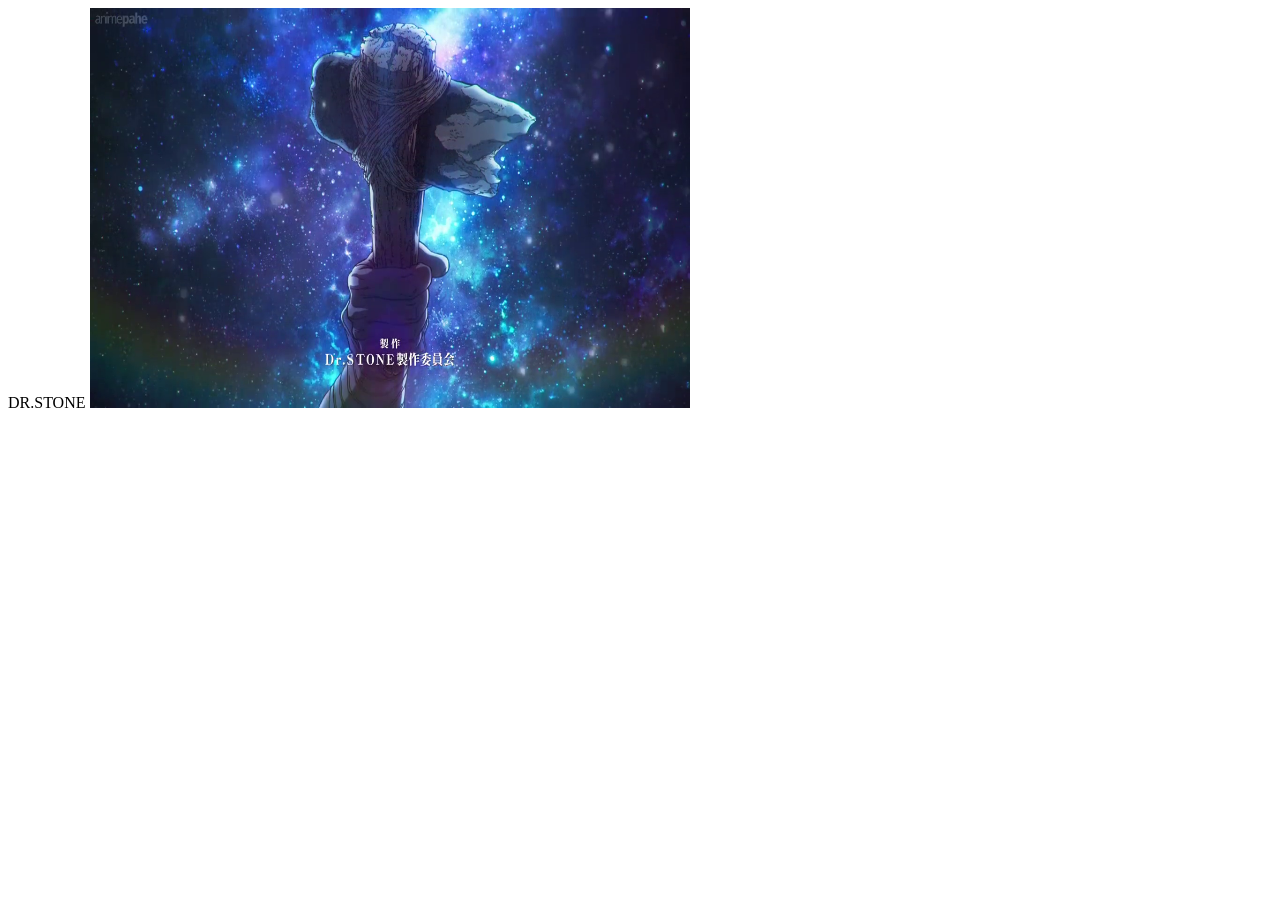
<file: david's assignment stuff.html>
<!doctype html>
<html lang="en">
<head>
    <meta charset="UTF-8">
    <meta name="viewport" content="width=device-width, initial-scale=1.0">
    <meta http-equiv="x-ua-compatible" content="ie=edge">
    <title>document</title>
</head>
<body>
DR.STONE
<img src="S.png" alt="dr stone" width="600px" height="400px">
</body>
</html>
</file>
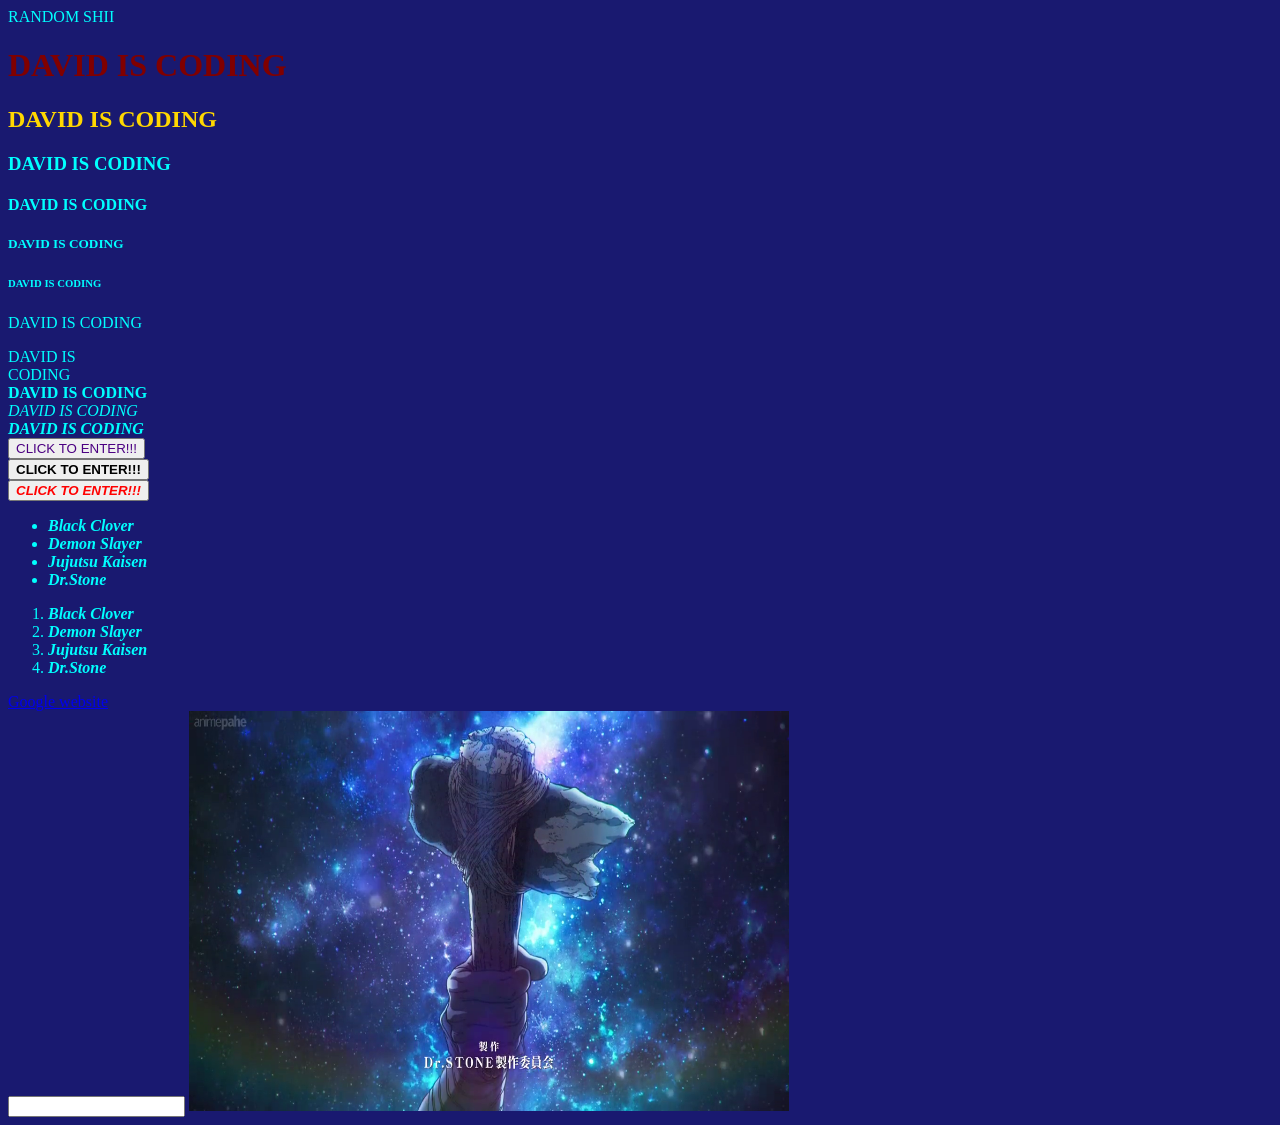
<file: david's practice stuff.html>
<!doctype html>
<html lang="en">
<head>
    <meta charset="UTF-8">
    <meta name="viewport" content="width=device-width, initial-scale=1.0">
    <meta http-equiv="x-ua-compatible" content="ie=edge">
    <title>document</title>
    <link rel="stylesheet" href="practice styling.css">
</head>
<body>
RANDOM SHII
<h1 class="fish">DAVID IS CODING</h1>
<h2 class="dog">DAVID IS CODING</h2>
<h3>DAVID IS CODING</h3>
<h4>DAVID IS CODING</h4>
<h5>DAVID IS CODING</h5>
<h6>DAVID IS CODING</h6>
<p>DAVID IS CODING</p>
DAVID IS<br>CODING </br>
<strong>DAVID IS CODING</strong> <br>
<em>DAVID IS CODING</em> <br>
<strong><em>DAVID IS CODING</em></strong> <br>
<button class="cow">CLICK TO ENTER!!!</button> <br>
<button><strong>CLICK TO ENTER!!!</strong></button> <br>
<button><strong><em class="rat">CLICK TO ENTER!!!</em></strong></button> <br>
<ul>
    <li><strong><em>Black Clover</em></strong></li>
    <li><strong><em>Demon Slayer</em></strong></li>
    <li><strong><em>Jujutsu Kaisen</em></strong></li>
    <li><strong><em>Dr.Stone</em></strong></li>
</ul>
<ol>
    <li><strong><em>Black Clover</em></strong></li>
    <li><strong><em>Demon Slayer</em></strong></li>
    <li><strong><em>Jujutsu Kaisen</em></strong></li>
    <li><strong><em>Dr.Stone</em></strong></li>
</ol>
<a href="https://google.com" target="_blank">Google website</a> <br>
<form action=""></form>
<label for=""></label>
<input type="">
<img src="S.png" alt="dr stone" width="600px" height="400px">
</body>
</html>
</file>
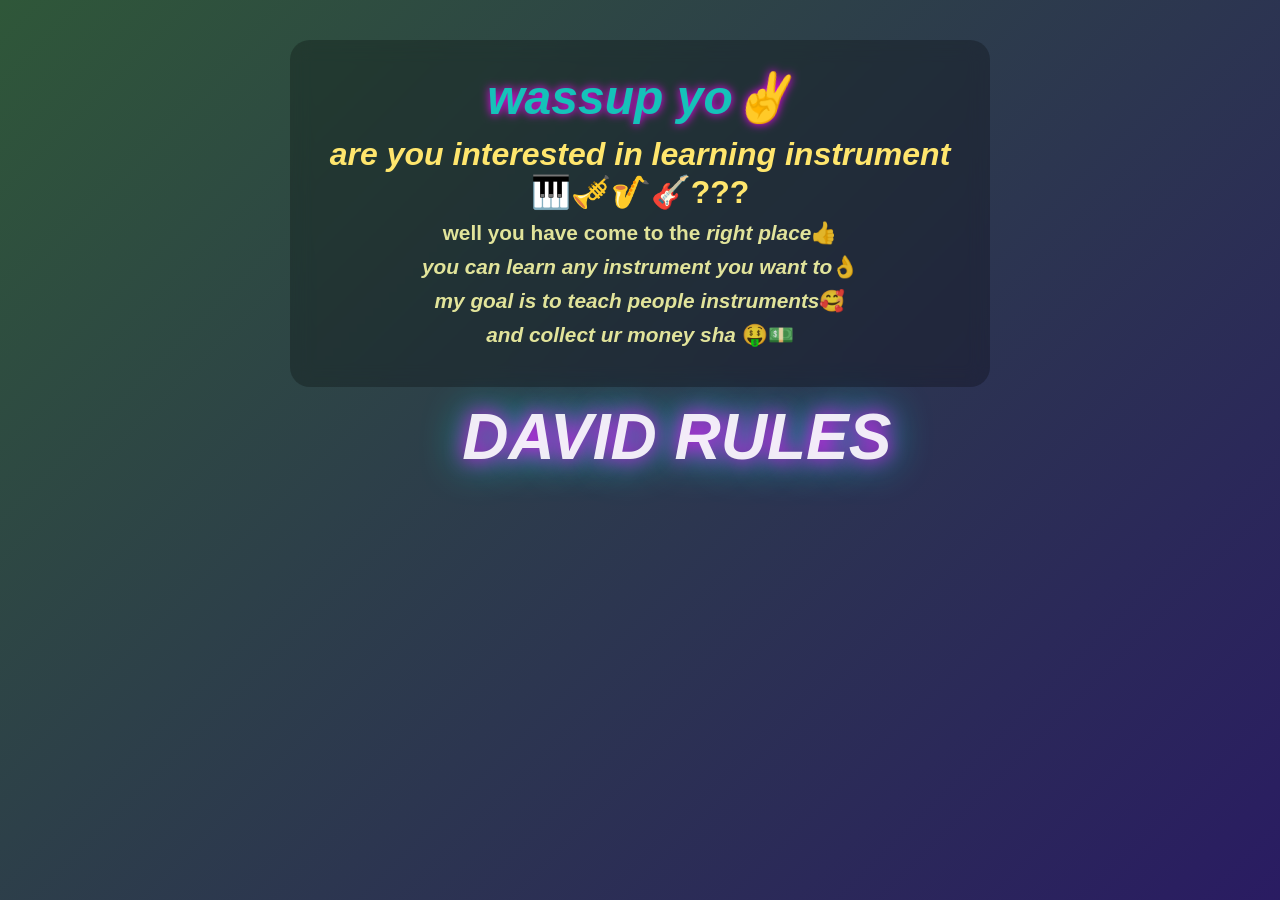
<file: david's practice.html>
<!DOCTYPE html>
<html lang="en">
    <head>
    <meta charset="UTF-8">
    <meta name="viewport" content="width=device-width,initial-scale=1.0">
    <title>Java web</title>
    <link rel="stylesheet" href="david's practicestyle.css">
    </head>
    <body>
        <div class="intro">
            <h1><strong><em>wassup yo✌️</em></strong></h1>
            <h2><strong><em>are you interested in learning instrument</em></strong> 🎹🎺🎷🎸???</h2>
            <h3>well you have come to the <strong><em>right place</em></strong>👍</h3>
            <h3><strong><em>you can learn any instrument you want to</em></strong>👌</h3>
            <h3><strong><em>my goal is to teach people instruments</em></strong>🥰</h3>
            <h3><strong><em>and collect ur money sha </em></strong>🤑💵</h3>
        </div>
        <div class="floating-word" id="float"><strong><em>DAVID RULES</em></strong></div>
        <script>
                        const word = document.getElementById('float');
            let x = 100;
            let y = 200;
            let dx = 2.5; // speed x
            let dy = 2; // speed y
            function animate() {
                const wordWidth = word.offsetWidth;
                const wordHeight = word.offsetHeight;
                x += dx;
                y += dy;
                //bounce off edges
                if (x + wordWidth >
                    window.innerWidth || x < 0){
                        dx = -dx;
                    }
                    if (y + wordHeight >
                        window.innerHeight || y < 0){
                            dy = -dy;
                        }
                        word.style.left = x + 'px';
                        word.style.top = y + 'px';
                        requestAnimationFrame(animate);
            }

            // start from random position
            x = Math.random() *
            (window.innerWidth - 200);
            y = Math.random() *
            (window.innerHeight - 100);
                    animate();
            // resize fix
            window.addEventListener('resize', ()=>{
                x = Math.min(x,
                    window.innerWidth - word,offsetWidth);
                y = Math.min(y,
            window.innerHeight - word.offsetHeight);
            });
        </script>
    </body>
</html>
</file>
<file: practice styling.css>
body{
color: aqua;
background-color: midnightblue;  
}
.fish{
    color: maroon;
}
.dog{
    color: gold;
}
.cow{
    color: indigo;
}
.rat{
    color: red;
}
</file>
